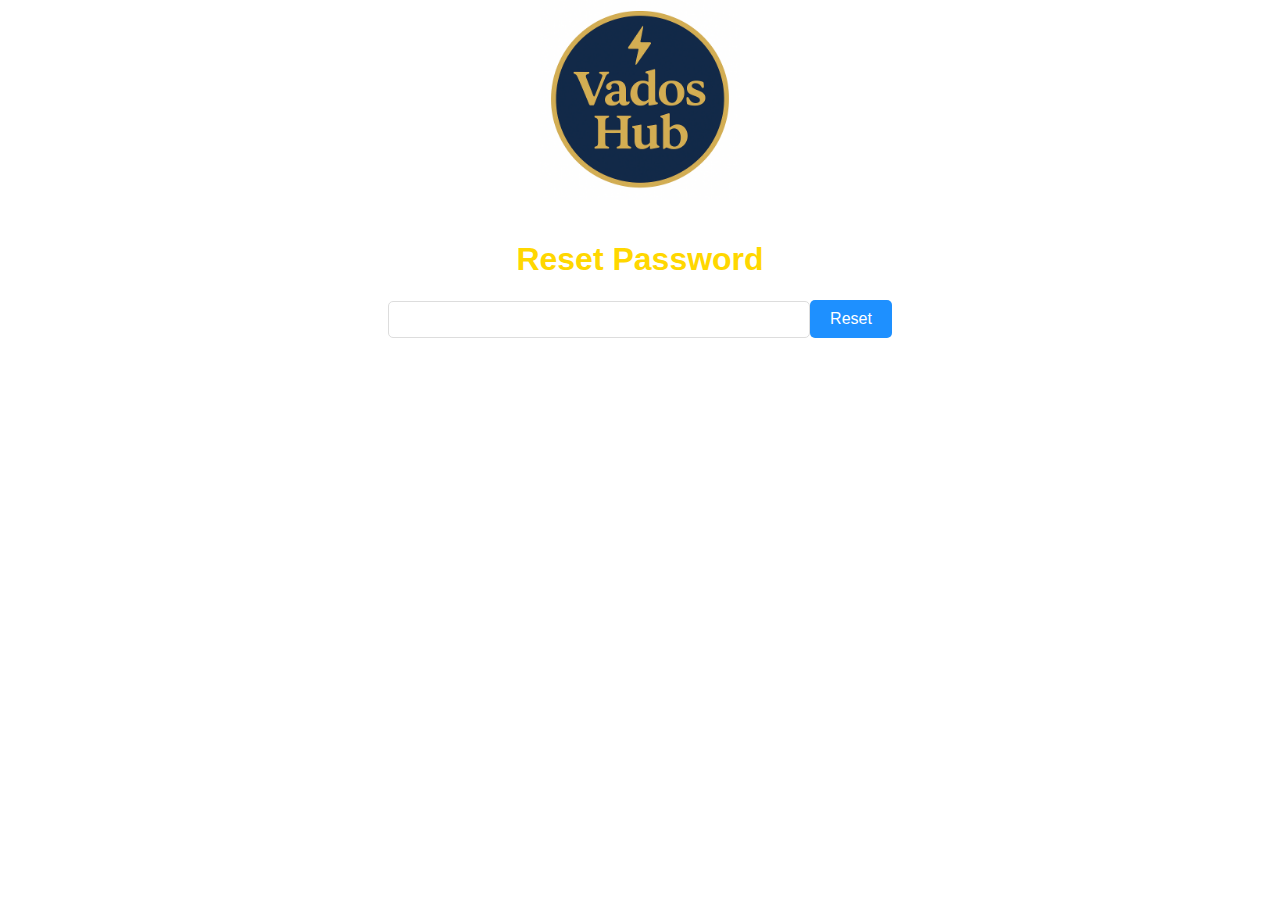
<file: VadosHub/reset_password.html>
<!DOCTYPE html><html><head><title>Reset Password</title><link rel='stylesheet' href='style.css'></head><body><div class='logo-container'><img src='images/logo.png'></div><h1>Reset Password</h1><form method='POST' action='/reset_password'><input type='email' name='email'><button type='submit'>Reset</button></form></body></html>
</file>
<file: VadosHub/style.css>
body {background-color: #fff; color: gold; font-family: Arial; text-align:center; margin:0; padding:0;}
h1,h2,h3,p,a,label{color: gold;}
.logo-container,.hero-logo-container{display:flex;justify-content:center;align-items:center;flex-direction:column;}
.logo-container img,.hero-logo-container img{max-width:200px;width:50%;height:auto;margin-bottom:20px;}
button{background-color:#1e90ff;color:white;border:none;padding:10px 20px;border-radius:5px;font-size:16px;cursor:pointer;transition:0.3s;}
button:hover{background-color:#0b65c3;}
input{width:80%;max-width:400px;padding:10px;margin-bottom:10px;border-radius:5px;border:1px solid #ddd;color:gold;background-color:white;}
a{color:gold;text-decoration:none;}
a:hover{color:#ffd700;}
footer{margin-top:30px;padding:10px;background:#1e90ff;color:white;}
</file>
